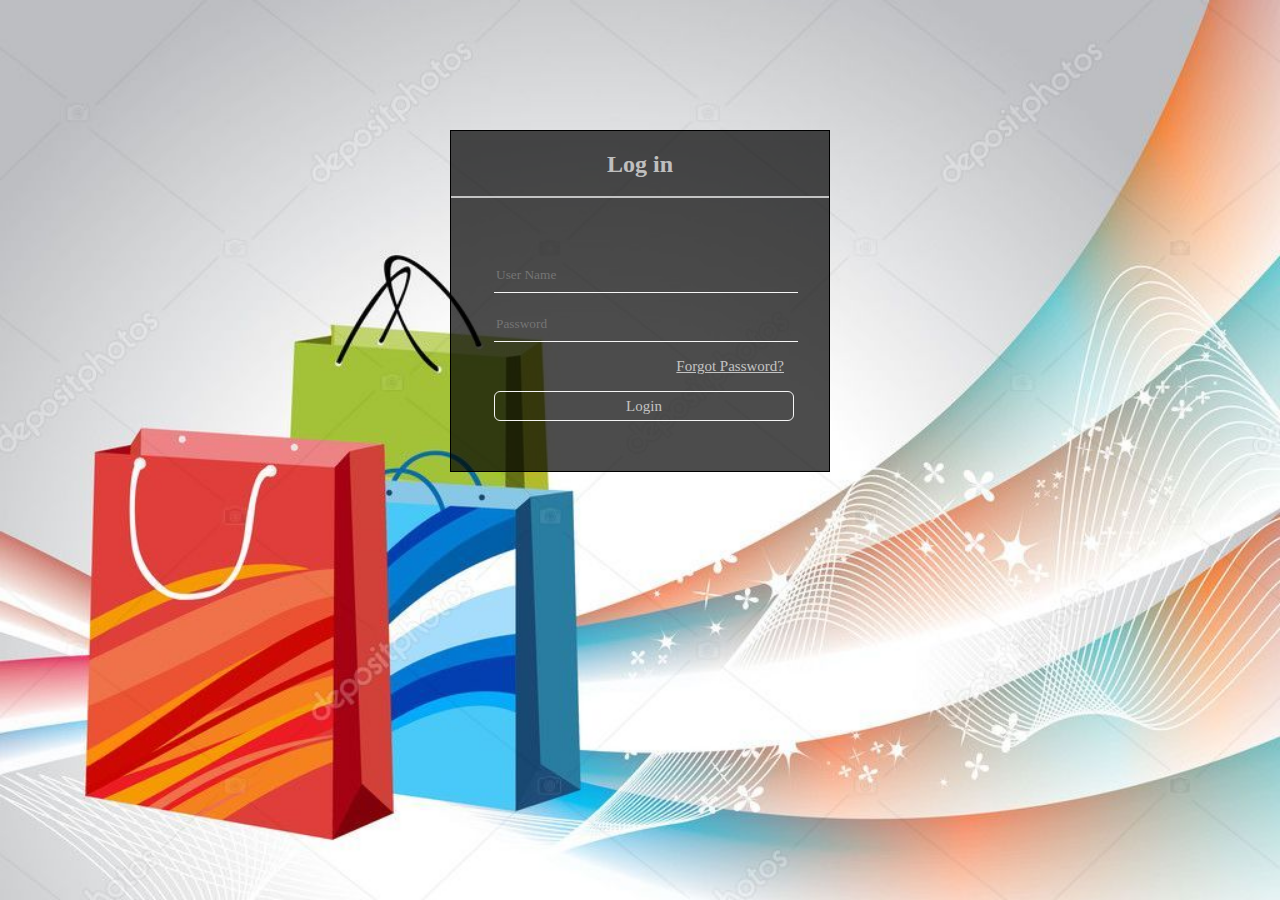
<file: No.1_Exam/index.html>
<!DOCTYPE html>
<html lang="en">
<head>
    <meta charset="UTF-8">
    <meta http-equiv="X-UA-Compatible" content="IE=edge">
    <meta name="viewport" content="width=device-width, initial-scale=1.0">
    <title>Exam
    </title>
    <link rel="stylesheet" href="login_form.css">
</head>
<body>
    <div class="MainContainter">
        <div class="Containers">
            <form action="shop_page.html" class="FormContainer" method="post">
                <div class="Login_Form_Header"><h2>Log in</h2></div>
                <div class="input_continer">
                    <input type="text" name="exam1" id="" placeholder="User Name" required>
                    <input type="password" name="pass" id="" placeholder="Password">
                    <a href="">Forgot Password?</a>
                    <button onclick="window.location.href='shop_page.html'">Login</button>
                </div>
            


            </form>
        </div>
    </div>
</body>
</html>
</file>
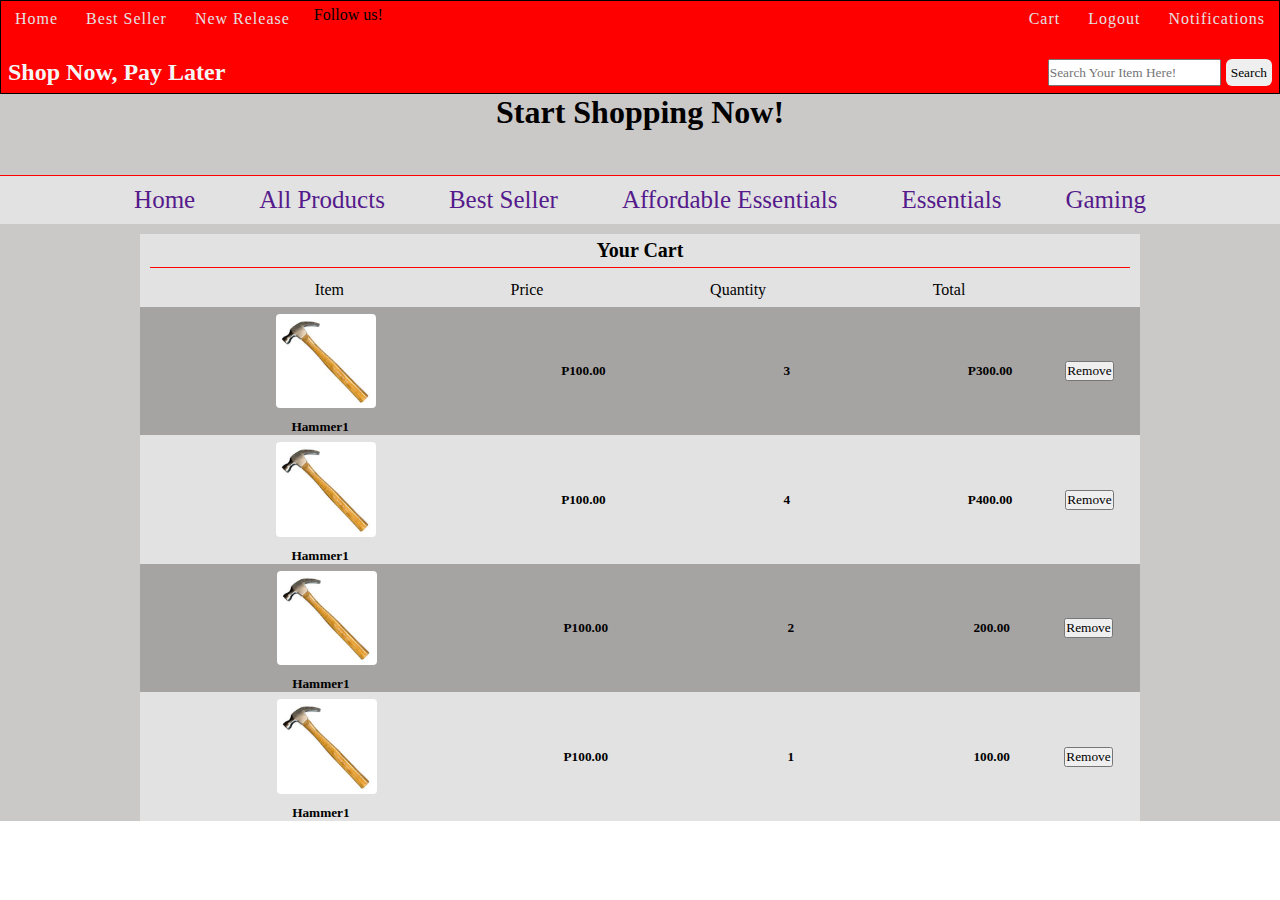
<file: No.1_Exam/cart.html>
<!DOCTYPE html>
<html lang="en">
<head>
    <meta charset="UTF-8">
    <meta http-equiv="X-UA-Compatible" content="IE=edge">
    <meta name="viewport" content="width=device-width, initial-scale=1.0">
    <title>Shop Now!</title>
    <link rel="stylesheet" href="shop_page.css">
    <link rel="stylesheet" href="cart.css">
</head>
<body>
    <div class="MainContainer">
        <nav >
            <div class="ulcontainer">
                <ul class="navlink1">
                    <li><a href="shop_page.html">Home</a></li>
                    <li><a href="">Best Seller</a></li>
                    <li><a href="">New Release</a></li>
                    <li><label for="Follow us!">Follow us!</label></li>
                </ul>
               <ul class="navlink2">
                <li><a href="">Notifications</a></li>
                <li><a href="index.html">Logout</a></li>
                <li><a href="cart.html">Cart</a></li>
                
               </ul>
            </div>


               <div class="logo">
                    <a href=""><h2 class="logoname">Shop Now, Pay Later</h2></a>
                    <div class="inputcontainer">
                        <input type="search" placeholder="Search Your Item Here!">
                        <button> Search </button>
                    </div>
                </div>
        </nav>
        <div class="ShowNowContainer">
            <h1>Start Shopping Now!</h1>
        </div>
        
        <div class="ItemNav">
            <ul>
                <li><a href="">Home</a></li>
                <li><a href="">All Products</a></li>
                <li><a href="">Best Seller</a></li>
                <li><a href="">Affordable Essentials</a></li>
                <li><a href="">Essentials</a></li>
                <li><a href="">Gaming</a></li>

            </ul>
        </div>

        <div class="cartcontainer">
            <div class="cartheader">
                <h4>Your Cart</h4>
            </div>
            <div class="itemcontainer">
                <div class="itemheader">
                    <ul>
                        <li>Item</li>
                        <li>Price</li>
                        <li>Quantity</li>
                        <li>Total</li>
                    </ul>
                </div>
                <div class="item">
                        <div class="hammer1Container">
                        <div class="hammer1">
                            <img src="images/hammer.jfif" alt="">
                            <h5>Hammer1</h5>
                        </div>
                        <div class="hammer1">
                            
                            <h5>P100.00</h5>
                        </div>
                        <div class="hammer1">
                            
                            <h5>3</h5>
                        </div>
                        <div class="hammer1">
                            <h5>P300.00</h5>
                            
                        </div>
                        <div class="hammer1">
                            <button>Remove</button>
                        </div>
                        
                        </div>

                        <div class="hammer2Container">
                            <div class="hammer1">
                                <img src="images/hammer.jfif" alt="">
                                <h5>Hammer1</h5>
                            </div>
                            <div class="hammer1">
                                
                                <h5>P100.00</h5>
                            </div>
                            <div class="hammer1">
                                
                                <h5>4</h5>
                            </div>
                            <div class="hammer1">
                                <h5>P400.00</h5>
                                
                            </div>
                            <div class="hammer1">
                                <button>Remove</button>
                            </div>
                            
                            </div>


                            <div class="hammer1Container">
                                <div class="hammer1">
                                    <img src="images/hammer.jfif" alt="">
                                    <h5>Hammer1</h5>
                                </div>
                                <div class="hammer1">
                                    
                                    <h5>P100.00</h5>
                                </div>
                                <div class="hammer1">
                                    
                                    <h5>2</h5>
                                </div>
                                <div class="hammer1">
                                    <h5>200.00</h5>
                                    
                                </div>
                                <div class="hammer1">
                                    <button>Remove</button>
                                </div>
                                
                                </div>


                                <div class="hammer2Container">
                                    <div class="hammer1">
                                        <img src="images/hammer.jfif" alt="">
                                        <h5>Hammer1</h5>
                                    </div>
                                    <div class="hammer1">
                                        
                                        <h5>P100.00</h5>
                                    </div>
                                    <div class="hammer1">
                                        
                                        <h5>1</h5>
                                    </div>
                                    <div class="hammer1">
                                        <h5>100.00</h5>
                                        
                                    </div>
                                    <div class="hammer1">
                                        <button>Remove</button>
                                    </div>
                                    
                                    </div>
                                

                </div>
        </div>
        
    </div>
</body>
</html>
</file>
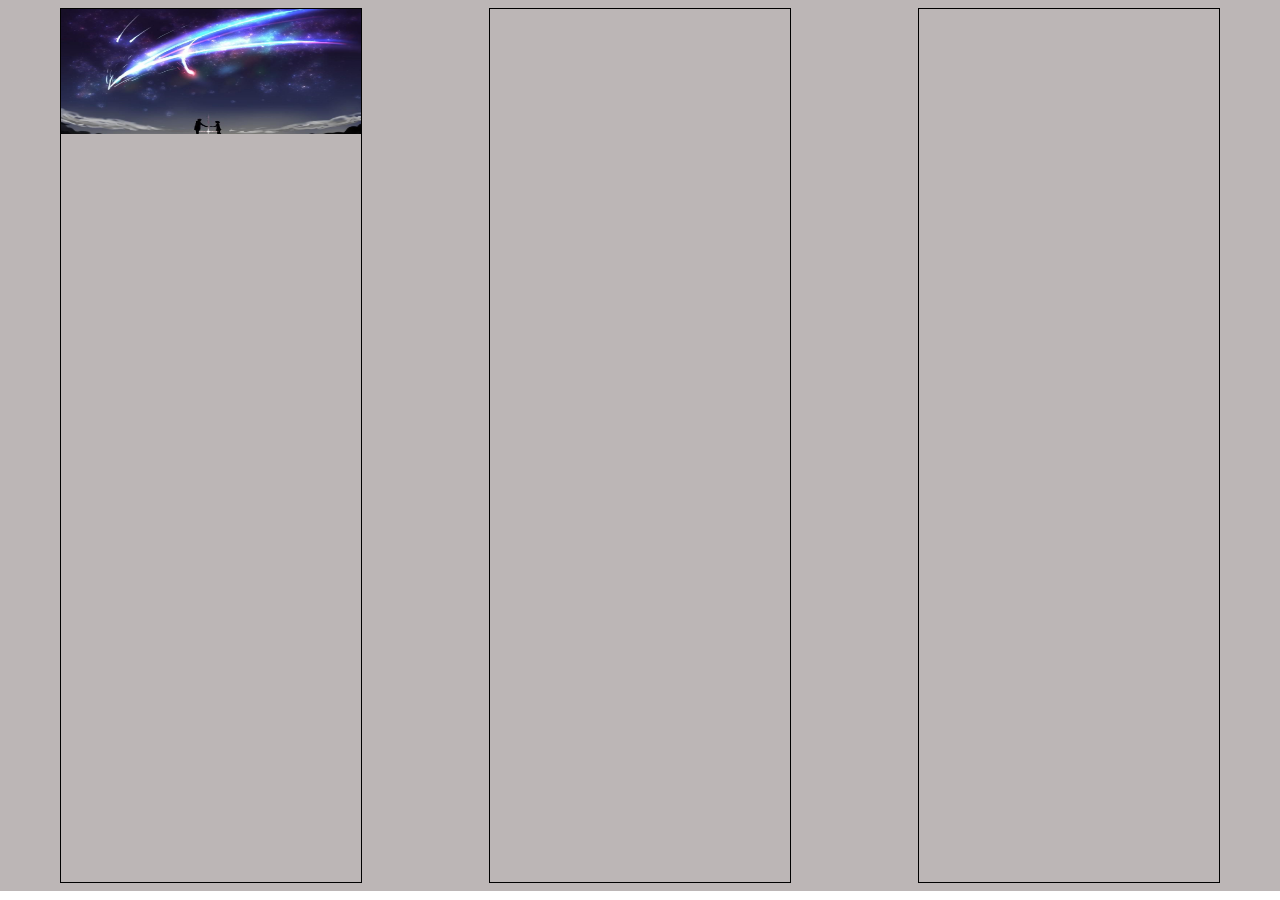
<file: No.1_Exam/MyProfile.html>
<!DOCTYPE html>
<html lang="en">
<head>
    <meta charset="UTF-8">
    <meta http-equiv="X-UA-Compatible" content="IE=edge">
    <meta name="viewport" content="width=device-width, initial-scale=1.0">
    <title>My Profile</title>
    <link rel="stylesheet" href="MyProfile.css">
</head>
<body>
        <div class="MainContainer">
            <div class="SectionContainer">
                <section class="section1left">
                    <div class="image1_container">
                        <img src="images/background1.jpg" alt="">

                        
                        
                    </div>
                </section>
                <section class="section2mid">

                </section>
                <section class="section3rigth">

                </section>
            </div>
        </div>
</body>
</html>
</file>
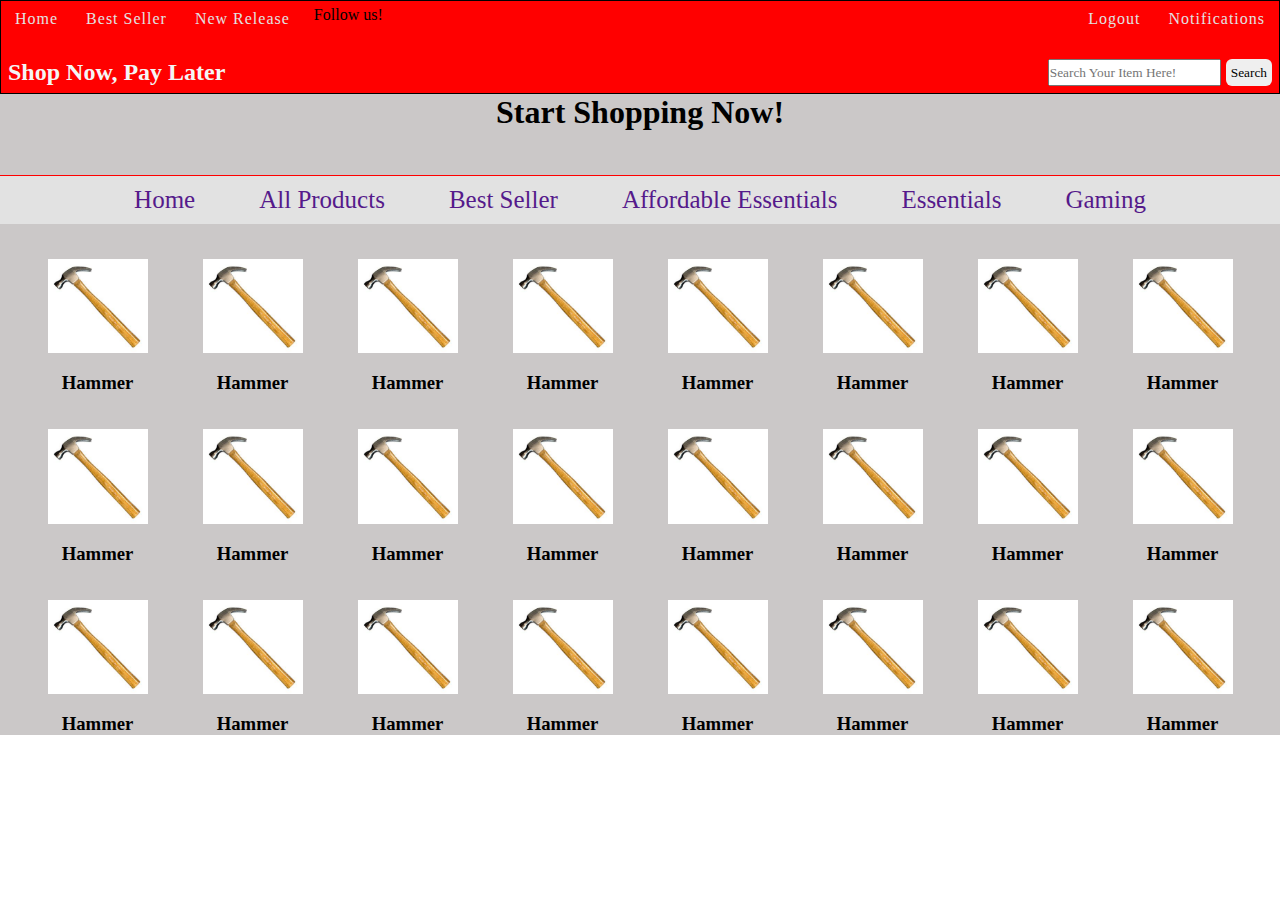
<file: No.1_Exam/shop_page.html>
<!DOCTYPE html>
<html lang="en">
<head>
    <meta charset="UTF-8">
    <meta http-equiv="X-UA-Compatible" content="IE=edge">
    <meta name="viewport" content="width=device-width, initial-scale=1.0">
    <title>Shop Now!</title>
    <link rel="stylesheet" href="shop_page.css">
</head>
<body>
    <div class="MainContainer">
        <nav >
            <div class="ulcontainer">
                <ul class="navlink1">
                    <li><a href="">Home</a></li>
                    <li><a href="">Best Seller</a></li>
                    <li><a href="">New Release</a></li>
                    <li><label for="Follow us!">Follow us!</label></li>
                </ul>
               <ul class="navlink2">
                <li><a href="">Notifications</a></li>
                <li><a href="index.html">Logout</a></li>
                
               </ul>
            </div>


               <div class="logo">
                    <a href=""><h2 class="logoname">Shop Now, Pay Later</h2></a>
                    <div class="inputcontainer">
                        <input type="search" placeholder="Search Your Item Here!">
                        <button> Search </button>
                    </div>
                </div>
        </nav>
        <div class="ShowNowContainer">
            <h1>Start Shopping Now!</h1>
        </div>
        
        <div class="ItemNav">
            <ul>
                <li><a href="">Home</a></li>
                <li><a href="">All Products</a></li>
                <li><a href="">Best Seller</a></li>
                <li><a href="">Affordable Essentials</a></li>
                <li><a href="">Essentials</a></li>
                <li><a href="">Gaming</a></li>

            </ul>
        </div>

        <div class="itemcontainer">
            <div class="itemlist">
                <div class="hammerItem">
                    <img src="images/hammer.jfif" alt="">
                    <h3>Hammer</h3>
                </div>
                <div class="hammerItem">
                    <img src="images/hammer.jfif" alt="">
                    <h3>Hammer</h3>
                </div>
                <div class="hammerItem">
                    <img src="images/hammer.jfif" alt="">
                    <h3>Hammer</h3>
                </div>
                <div class="hammerItem">
                    <img src="images/hammer.jfif" alt="">
                    <h3>Hammer</h3>
                </div>
                <div class="hammerItem">
                    <img src="images/hammer.jfif" alt="">
                    <h3>Hammer</h3>
                </div>
                <div class="hammerItem">
                    <img src="images/hammer.jfif" alt="">
                    <h3>Hammer</h3>
                </div>
                <div class="hammerItem">
                    <img src="images/hammer.jfif" alt="">
                    <h3>Hammer</h3>
                </div>
                <div class="hammerItem">
                    <img src="images/hammer.jfif" alt="">
                    <h3>Hammer</h3>
                </div>

            </div>



            <div class="itemlist1">
                <div class="hammerItem">
                    <img src="images/hammer.jfif" alt="">
                    <h3>Hammer</h3>
                </div>
                <div class="hammerItem">
                    <img src="images/hammer.jfif" alt="">
                    <h3>Hammer</h3>
                </div>
                <div class="hammerItem">
                    <img src="images/hammer.jfif" alt="">
                    <h3>Hammer</h3>
                </div>
                <div class="hammerItem">
                    <img src="images/hammer.jfif" alt="">
                    <h3>Hammer</h3>
                </div>
                <div class="hammerItem">
                    <img src="images/hammer.jfif" alt="">
                    <h3>Hammer</h3>
                </div>
                <div class="hammerItem">
                    <img src="images/hammer.jfif" alt="">
                    <h3>Hammer</h3>
                </div>
                <div class="hammerItem">
                    <img src="images/hammer.jfif" alt="">
                    <h3>Hammer</h3>
                </div>
                <div class="hammerItem">
                    <img src="images/hammer.jfif" alt="">
                    <h3>Hammer</h3>
                </div>
            </div>


            <div class="itemlist3">
                <div class="hammerItem">
                    <img src="images/hammer.jfif" alt="">
                    <h3>Hammer</h3>
                </div>
                <div class="hammerItem">
                    <img src="images/hammer.jfif" alt="">
                    <h3>Hammer</h3>
                </div>
                <div class="hammerItem">
                    <img src="images/hammer.jfif" alt="">
                    <h3>Hammer</h3>
                </div>
                <div class="hammerItem">
                    <img src="images/hammer.jfif" alt="">
                    <h3>Hammer</h3>
                </div>
                <div class="hammerItem">
                    <img src="images/hammer.jfif" alt="">
                    <h3>Hammer</h3>
                </div>
                <div class="hammerItem">
                    <img src="images/hammer.jfif" alt="">
                    <h3>Hammer</h3>
                </div>
                <div class="hammerItem">
                    <img src="images/hammer.jfif" alt="">
                    <h3>Hammer</h3>
                </div>
                <div class="hammerItem">
                    <img src="images/hammer.jfif" alt="">
                    <h3>Hammer</h3>
                </div>
            </div>

        </div>
    </div>
</body>
</html>
</file>
<file: No.1_Exam/login_form.css>
* {
    padding: 0;
    margin: 0;
    font-family: Georgia, 'Times New Roman', Times, serif;
}

.MainContainter {
    background: url(images/bg_image.jpg), linear-gradient(to top, rgba(0,0,0,0.5)50%, rgba(0,0,0,0.5)50%);
    width: 100%;
    background-position: center;
    background-size: cover;
    background-repeat: no-repeat;
    height: 100vh;
    overflow-x: hidden;
    align-items: center;
    justify-content: center;
    
}

.FormContainer {
    width: 100%;
    height: 100%;
    max-width: 380px;
    max-height: 500px;
    border: 1px solid black;
    background-color: rgba(0,0,0,0.7);
    
    margin: auto;
    
    
}

.FormContainer {
    position: relative;
    box-sizing: border-box;
    
    
}
.Login_Form_Header {
    margin-top: 20px;
    width: 100%;
    height: 5vh;
    border-bottom: 2px solid rgba(226, 226, 226, 0.8);
    margin-bottom: 30px;
    
}
.Login_Form_Header h2{
    text-align: center;
    color: rgba(226, 226, 226, 0.8);
}
.input_continer {
    width: 100%;
    max-width: 300px;
    display: block;
    
    margin:auto;
    padding: 20px;

}
input[type="text"]{
    width: 100%;
    max-width: 300px;
    height: 30px;
    
    background: transparent;
    border: none;
    align-items: center;
    border-bottom: 1px solid whitesmoke;
    margin: 10px 4px 4px 4px;
    padding: 2px;
}
input[type="password"]{
    width: 100%;
    max-width: 300px;
    height: 30px;
    background: transparent;
    border: none;
    align-items: center;
    border-bottom: 1px solid whitesmoke;
    margin: 10px 4px 4px 4px;
    padding: 2px;
}

.input_continer button{
    background: transparent;
    border: none;
    border: 1px solid whitesmoke;
    text-align: center;
    width: 100%;
    max-width: 300px;
    align-items: center;
    height: 30px;
    border-radius: 6px;
    font-size: 15px;
    cursor: pointer;
    transition: background-color 0.6s ease-in-out;
    margin: 10px 4px 4px 4px;
    color: rgba(226, 226, 226, 0.8);
    margin-bottom: 30px;
}
.input_continer button:hover{
 background-color: rgba(226, 226, 226, 0.4);
 color:red;
}
.input_continer a{
float: right;
font-size: 15px;
color: rgba(226, 226, 226, 0.8);
padding: 2px;
margin: 10px 4px 4px 4px;
}
.input_continer a:hover{
    color:red;
}

.Containers {
    margin-top: 130px;
}
</file>
<file: No.1_Exam/shop_page.css>
*{
    padding: 0;
    margin: 0;
    font-family: Georgia, 'Times New Roman', Times, serif;
    
}
.MainContainer{
    background: rgba(168, 164, 164, 0.6);
    width: 100%;
    height: 100%;
}
nav {
    background-color: red;
    border: 1px solid black;
}
.ulcontainer {
    display: flex;
    justify-content: space-between;
    width: auto;
    margin-bottom: 20px;
}
.navlink1 li{
    list-style: none;
    display: inline-flex;
    float: left;
    padding: 5px;
    margin: 0 5px 0 5px;
    
}
.navlink1 li a{
    text-decoration: none;
    color: rgba(226, 226, 226, 1);
    letter-spacing: 1px;
    padding: 4px;
    transition: background-color 0.6s ease-in-out;
    border-radius: 6px;
}
.navlink2 li{
    list-style: none;
    display: inline-flex;
    float: right;
    padding: 5px;
    margin: 0 5px 0 5px;
    
}
.navlink1 a:hover{
    background: rgba(0,0,0,0.6);
    border-radius: 6px;
    color: whitesmoke;
}
.navlink2 li a{
    text-decoration: none;
    color: rgba(226, 226, 226, 1);
    letter-spacing: 1px;
    padding: 4px;
    border-radius: 6px;
    transition: background-color 0.6s ease-in-out;
}

.navlink2 a:hover{
    background: rgba(0,0,0,0.6);
    border-radius: 6px;
    color: whitesmoke;
}

.logo {
    margin: 5px;
    padding: 2px;
    justify-content: space-between;
    display: flex;
    
}
.logo h2 {
    color: whitesmoke;
    
    display: inline-flex;
    justify-content: space-between;
}
.logo a {
    text-decoration: none;
}
.inputcontainer{
    float: right;
    display: inline-flex;
    justify-content: space-between;
}
input[type="search" ]{
padding-right: 5px;
margin-right: 5px;
}
.inputcontainer button{
    padding: 5px;
    border-radius: 6px;
    border: none;
    cursor: pointer;
    transition: background-color 0.6s ease-in-out;
}
.inputcontainer button:hover{
    background: rgba(0,0,0,0.6);
    border-radius: 6px;
    color: whitesmoke;
}

.ShowNowContainer {
    width: 100%;
    height: 9vh;
    border-bottom: 1px solid red;
    
}
.ShowNowContainer h1{
    text-align: center;
    
}
.ItemNav {
    background-color: rgba(226, 226, 226, 1);
    display: flex;
    justify-content: space-around;
    width: auto;

    
}
.ItemNav li {
    list-style: none;
    display: inline-flex;
}
.ItemNav a{
    text-decoration: none;
    font-size: 25px;
    padding: 10px;
    margin: 0 20px 0 20px;
    border-radius: 6px;
    transition: background-color 0.6s ease-in-out;
    
}
.ItemNav a:hover{
    background: rgba(0,0,0,0.6);
    border-radius: 6px;
    color: whitesmoke;
}
.itemlist {
    display: flex;
    margin: 20px;
    justify-content: space-around;
}
.itemlist h3{
    text-align: center;
}
.hammerItem img{
    margin: 10px;
    padding: 5px;
    width: 100%;
    max-width: 100px;
}
.itemlist1 {
    display: flex;
    margin: 20px;
    justify-content: space-around;
}
.itemlist1 h3{
    text-align: center;
}
.itemlist3 h3{
    text-align: center;
}
.itemlist3 {
    display: flex;
    margin: 20px;
    justify-content: space-around;
}
</file>
<file: No.1_Exam/cart.css>
.cartcontainer {
    width: 100%;
    height: 100%;
    width: 1000px;
    
    margin: auto;
    background-color: rgba(226, 226, 226, 1);
   
}
.cartheader{
    margin:10px;
    border-bottom: 1px solid red;
}
.cartheader h4{
    text-align: center;
    padding: 5px;
    font-size: 20px;
}
.itemheader{
    margin: 5px;
}
.itemheader ul{
    justify-content:space-evenly;
    display: flex;
    padding: 3px;
}
.itemheader li{
 list-style: none;
}
.hammer1Container {
    width: 100%;
    height: 100%;
    background-color: rgba(126, 122, 122, 0.6);
    
    display: flex;
}
.hammer1{
    margin: auto;
    
}
.hammer1 img{
    width: 100%;
    max-width: 100px;
    border-radius: 4px;
    margin: 7px 7px 7px 110px;
    
}
.hammer1 h5 {
    margin-left: 125px;

}

.hammer2Container {
    width: 100%;
    height: 100%;
    background-color: rgba(226, 226, 226, 1);
    
    display: flex;
}
</file>
<file: No.1_Exam/MyProfile.css>
*{
    padding: 0;
    margin: 0;
    font-family: Georgia, 'Times New Roman', Times, serif;
}
.MainContainer{
    width: 100%;
    height: 100%;
    background-color:rgba(143, 133, 133, 0.6);
    
}
.SectionContainer{
    display: inline-flex;
    justify-content: space-between;
    width: 100%;
}
.section1left {

width: 100%;
height: 100%;
max-width: 300px;
height: 97vh;
border: 1px solid black;
margin: 8px 8px 8px 60px;

}
.section2mid {
width: 100%;
height: 100%;
max-width: 300px;
height: 97vh;
border: 1px solid black;
margin: 8px;
}
.section3rigth {
    width: 100%;
    height: 100%;
    max-width: 300px;
    height: 97vh;
    border: 1px solid black;
    margin: 8px 60px 8px 8px;
    
}
.image1_container img{
    width: 100%;
    max-width: 300px;
    height: 100%;
    max-height: 125px;
    
}
.profile .img2 {
    width: 100%;
    max-width: 50px;
    max-height: 50px;
}
</file>
